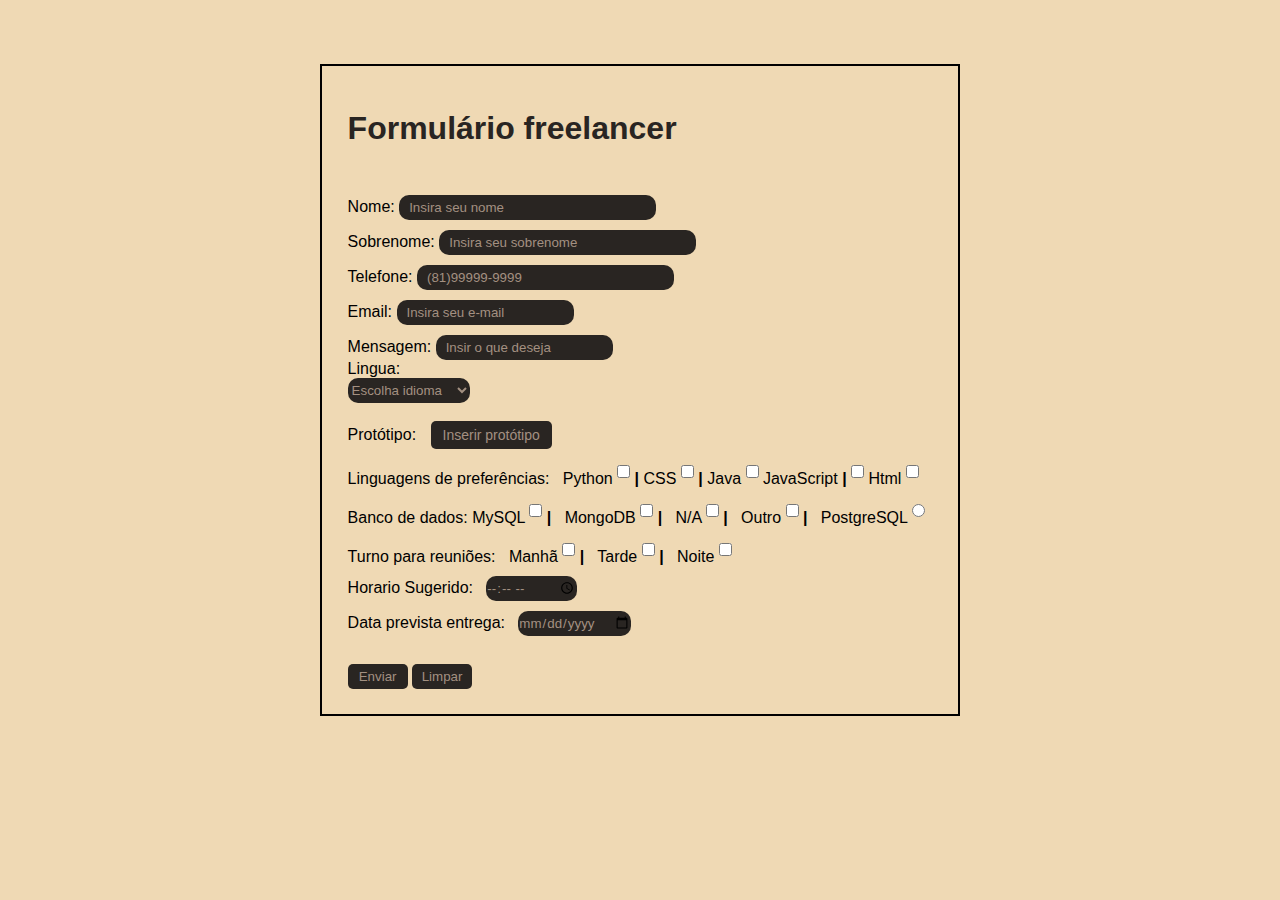
<file: FORMULARIOFRE.html>
<!DOCTYPE html>
<html lang="pt-br">
<head>
    <meta charset="UTF-8">
    <meta name="viewport" content="width=device-width, initial-scale=1.0">
    <link rel="stylesheet" href="style.css">
    <title>Formulário freelancer</title>
</head>

<body>
    <fieldset>
        <div class="Form">
            <form method="post" action="index.php"></form><br>
            <h1>Formulário freelancer</h1><br>
            <label for="nome">Nome:</label>
            <input type="text" size="30" placeholder="Insira seu nome"><br>
            <label for="sobrenome">Sobrenome:</label>
            <input type="text" size="30" placeholder="Insira seu sobrenome"><br>
            <label for="telefone">Telefone:</label>
            <input type="tel" size="30" placeholder="(81)99999-9999"><br>
            <label for="email">Email:</label>
            <input type="email" placeholder="Insira seu e-mail"><br>
            <label for="mensagem">Mensagem:</label>
            <input type="text" placeholder="Insir o que deseja"><br>
            <label for="lingua">Lingua:</label> <br>
            <select name="lingua" id="lingua">
                <option value="0">Escolha idioma</option>
                <option value= "1" label="Portugues-(pt-br)">Portugês(pt-br)</option>
                <option value= "2" label="Inglês(ing-eua)">Inglês(ing-eua)</option>
                <option value= "3" label="Inglês(ing-en)">Inglês(ing-en)</option>
                <option value= "4" label="Espanhol">Espanhol</option>
            </select><br><br>

            <label for="requisito">
                Protótipo:
                <span class="custom-file-up">Inserir protótipo</span>
                <input id="requisito" class="file-input" type="file"/>
            </label>
                <br>    
            <label for="linguagem">Linguagens de preferências:</label> &nbsp;
            <label for="Python">Python</label>
            <input type="checkbox" name="opcao" id="opcao1"> <b>|</b>
            <label for="CSS">CSS</label>    
            <input type="checkbox" name="opcao" id="opcao2"> <b>|</b>
            <label for="Java">Java</label>
            <input type="checkbox" name="opcao" id="opcao3">
            <label for="JavaScript">JavaScript</label> <b>|</b>
            <input type="checkbox" name="opcao" id="opcao4">
            <label for="Html">Html</label>
            <input type="checkbox" name="opcao" id="opcao5"><br>

            <label for="Bancodedados">Banco de dados:</label> 
            <label for="MySQL">MySQL</label>
            <input type="checkbox" name="Ocaobanco1" id="opcaob1"> <b>|</b> &nbsp;
            <label for="MongoDb">MongoDB</label>
            <input type="checkbox" name="Ocaobanco2" id="opcaob2"> <b>|</b> &nbsp;
            <label for="N/A">N/A</label>
            <input type="checkbox" name="Ocaobanco3" id="opcaob3"> <b>|</b> &nbsp;
            <label for="Outro">Outro</label>
            <input type="checkbox" name="Ocaobanco4" id="opcaob4"> <b>|</b> &nbsp;
            <label for="PostgreSQL">PostgreSQL</label>
            <input type="radio" name="Ocaobanco5" id="opcaob5"> <br>
            <label for="checkbox">Turno para reuniões:</label> &nbsp;
            <label for="checkbox">Manhã</label>
            <input type="checkbox" name="manha" id="opcaoturno1"> <b>|</b> &nbsp;
            <label for="checkbox">Tarde</label>
            <input type="checkbox" name="tarde" id="opcaoturno2"> <b>|</b> &nbsp;
            <label for="checkbox">Noite</label>
            <input type="checkbox" name="noite" id="opcaoturno3"> <br>
            <label for="horariosugerido">Horario Sugerido:</label> &nbsp;
            <input type="time" name="horariosugerido" id="hrs"> <br>
            <label for="Dataentrega">Data prevista entrega:</label> &nbsp;
            <input type="date" name="entrega" id="dataengtrega"> <br>
            <label for="Enviar"></label> <br>
            <input type="submit" value="Enviar">
            <label for="Limpar"></label>
            <input type="reset" value="Limpar">
        </div>
    </fieldset>
</body>
</html>
</file>
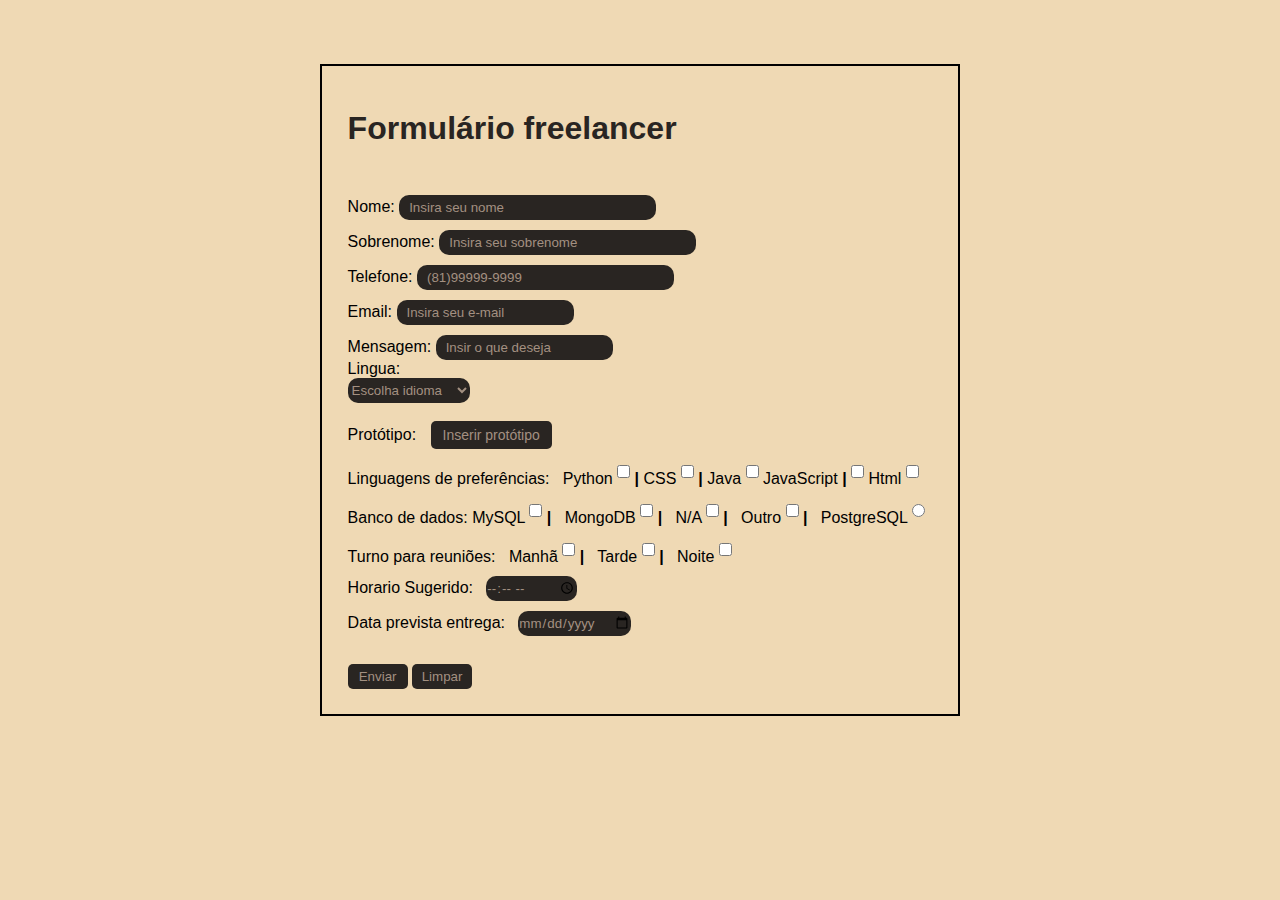
<file: formfreelancer/FORMULARIOFRE.html>
<!DOCTYPE html>
<html lang="pt-br">
<head>
    <meta charset="UTF-8">
    <meta name="viewport" content="width=device-width, initial-scale=1.0">
    <link rel="stylesheet" href="style.css">
    <title>Formulário freelancer</title>
</head>

<body>
    <fieldset>
        <div class="Form">
            <form method="post" action="index.php"></form><br>
            <h1>Formulário freelancer</h1><br>
            <label for="nome">Nome:</label>
            <input type="text" size="30" placeholder="Insira seu nome"><br>
            <label for="sobrenome">Sobrenome:</label>
            <input type="text" size="30" placeholder="Insira seu sobrenome"><br>
            <label for="telefone">Telefone:</label>
            <input type="tel" size="30" placeholder="(81)99999-9999"><br>
            <label for="email">Email:</label>
            <input type="email" placeholder="Insira seu e-mail"><br>
            <label for="mensagem">Mensagem:</label>
            <input type="text" placeholder="Insir o que deseja"><br>
            <label for="lingua">Lingua:</label> <br>
            <select name="lingua" id="lingua">
                <option value="0">Escolha idioma</option>
                <option value= "1" label="Portugues-(pt-br)">Portugês(pt-br)</option>
                <option value= "2" label="Inglês(ing-eua)">Inglês(ing-eua)</option>
                <option value= "3" label="Inglês(ing-en)">Inglês(ing-en)</option>
                <option value= "4" label="Espanhol">Espanhol</option>
            </select><br><br>

            <label for="requisito">
                Protótipo:
                <span class="custom-file-up">Inserir protótipo</span>
                <input id="requisito" class="file-input" type="file"/>
            </label>
                <br>    
            <label for="linguagem">Linguagens de preferências:</label> &nbsp;
            <label for="Python">Python</label>
            <input type="checkbox" name="opcao" id="opcao1"> <b>|</b>
            <label for="CSS">CSS</label>    
            <input type="checkbox" name="opcao" id="opcao2"> <b>|</b>
            <label for="Java">Java</label>
            <input type="checkbox" name="opcao" id="opcao3">
            <label for="JavaScript">JavaScript</label> <b>|</b>
            <input type="checkbox" name="opcao" id="opcao4">
            <label for="Html">Html</label>
            <input type="checkbox" name="opcao" id="opcao5"><br>

            <label for="Bancodedados">Banco de dados:</label> 
            <label for="MySQL">MySQL</label>
            <input type="checkbox" name="Ocaobanco1" id="opcaob1"> <b>|</b> &nbsp;
            <label for="MongoDb">MongoDB</label>
            <input type="checkbox" name="Ocaobanco2" id="opcaob2"> <b>|</b> &nbsp;
            <label for="N/A">N/A</label>
            <input type="checkbox" name="Ocaobanco3" id="opcaob3"> <b>|</b> &nbsp;
            <label for="Outro">Outro</label>
            <input type="checkbox" name="Ocaobanco4" id="opcaob4"> <b>|</b> &nbsp;
            <label for="PostgreSQL">PostgreSQL</label>
            <input type="radio" name="Ocaobanco5" id="opcaob5"> <br>
            <label for="checkbox">Turno para reuniões:</label> &nbsp;
            <label for="checkbox">Manhã</label>
            <input type="checkbox" name="manha" id="opcaoturno1"> <b>|</b> &nbsp;
            <label for="checkbox">Tarde</label>
            <input type="checkbox" name="tarde" id="opcaoturno2"> <b>|</b> &nbsp;
            <label for="checkbox">Noite</label>
            <input type="checkbox" name="noite" id="opcaoturno3"> <br>
            <label for="horariosugerido">Horario Sugerido:</label> &nbsp;
            <input type="time" name="horariosugerido" id="hrs"> <br>
            <label for="Dataentrega">Data prevista entrega:</label> &nbsp;
            <input type="date" name="entrega" id="dataengtrega"> <br>
            <label for="Enviar"></label> <br>
            <input type="submit" value="Enviar">
            <label for="Limpar"></label>
            <input type="reset" value="Limpar">
        </div>
    </fieldset>
</body>
</html>
</file>
<file: style.css>
*{
    margin: 0;
    padding: 0;
    box-sizing: border-box;
    font-family: sans-serif;
}

body{
    background-color: #efd9b4;
    background-attachment: fixed;
    background-size: 100% 100%;
}


fieldset{
    width: 50%;
    border: 2px solid black;
    margin: 0 auto;
    margin-top: 5%;
    padding-top: 20px;
    padding: 2%;
}

.Form h1{
    padding-bottom: 20px;
    color: #292522          ;
}

input{
    border-radius: 10px;
    height: 25px;
    margin-top: 10px;
    border: none;
    background-color:#292522 ;
    color: #a39081;
}


select{
    background-color: #292522;
    color: #a39081;
    border-radius: 10px;
    height: 25px;
    border: none;
    cursor: pointer;
}

::placeholder{
    color: #a39081;
    padding-left: 10px;
}

input[type="submit"]{
    cursor: pointer;
    border-radius: 5px;
    border: none;
    width: 60px;
    height: 20pxs;
    
}

input[type="submit"]:hover{
    background: black;
    color: #a39081;
}



input[type="reset"]{
    cursor: pointer;
    border-radius: 5px;
    border: none;
    width: 60px;
    height: 20pxs;
    
}

input[type="reset"]:hover{
    background: black;
    color: #a39081;
}

.file-input{
    display: none;
}

.custom-file-up {
    display: inline-block;
    padding: 6px 12px;
    cursor: pointer;
    background-color:#292522 ;
    color: white;
    border-radius: 5px;
    font-family: Arial, sans-serif;
    font-size: 14px;
    margin-left: 10px;
    color: #a39081;
  }
</file>
<file: formfreelancer/style.css>
*{
    margin: 0;
    padding: 0;
    box-sizing: border-box;
    font-family: sans-serif;
}

body{
    background-color: #efd9b4;
    background-attachment: fixed;
    background-size: 100% 100%;
}


fieldset{
    width: 50%;
    border: 2px solid black;
    margin: 0 auto;
    margin-top: 5%;
    padding-top: 20px;
    padding: 2%;
}

.Form h1{
    padding-bottom: 20px;
    color: #292522          ;
}

input{
    border-radius: 10px;
    height: 25px;
    margin-top: 10px;
    border: none;
    background-color:#292522 ;
    color: #a39081;
}


select{
    background-color: #292522;
    color: #a39081;
    border-radius: 10px;
    height: 25px;
    border: none;
    cursor: pointer;
}

::placeholder{
    color: #a39081;
    padding-left: 10px;
}

input[type="submit"]{
    cursor: pointer;
    border-radius: 5px;
    border: none;
    width: 60px;
    height: 20pxs;
    
}

input[type="submit"]:hover{
    background: black;
    color: #a39081;
}



input[type="reset"]{
    cursor: pointer;
    border-radius: 5px;
    border: none;
    width: 60px;
    height: 20pxs;
    
}

input[type="reset"]:hover{
    background: black;
    color: #a39081;
}

.file-input{
    display: none;
}

.custom-file-up {
    display: inline-block;
    padding: 6px 12px;
    cursor: pointer;
    background-color:#292522 ;
    color: white;
    border-radius: 5px;
    font-family: Arial, sans-serif;
    font-size: 14px;
    margin-left: 10px;
    color: #a39081;
  }
</file>
